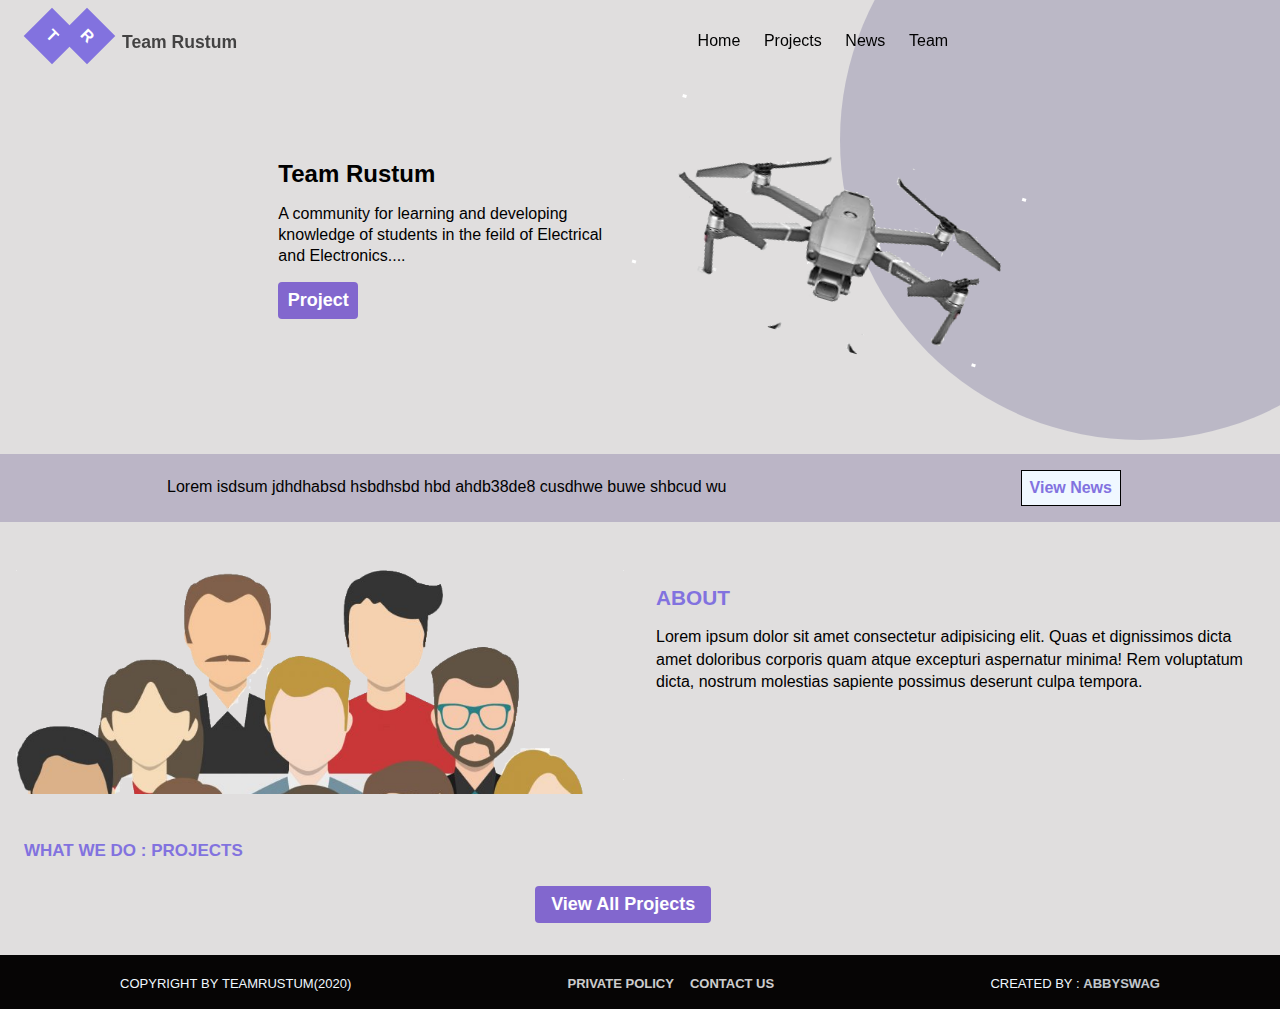
<file: index.html>
<!DOCTYPE html>
<html lang="en">
<head>
    <meta charset="UTF-8">
    <meta name="viewport" content="width=device-width, initial-scale=1.0">
    <meta http-equiv="X-UA-Compatible" content="ie=edge">
    <title>Team Rustum</title>
    <link rel="stylesheet" href="style.css">
</head>
<body>
    <div class="main-circle"></div>
    <div class="header">
        <div class="site-data">
            <div class="site-logo">
                <div class="logo-element">T</div>
                <div class="logo-element">R</div>
            </div>
            <div class="site-name">Team Rustum</div>
        </div>
        <div class="navbar">
            <ul class="nav-options">
                <li class="nav-option">Home</li>
                <li class="nav-option">Projects</li>
                <li class="nav-option">News</li>
                <li class="nav-option">Team</li>
            </ul>
        </div>
    </div>
    <div class="main">
        <div class="main-content">
            <p class="main-heading">Team Rustum</p>
            <p class="main-para">
                A community for learning and developing knowledge of students in the feild of Electrical and Electronics....
            </p>
            <div class="main-btn"><a href="#">Project</a></div>
        </div>
        <div class="main-img"></div>
    </div>
    <div class="news-section">
        <div class="news-headline">Lorem isdsum jdhdhabsd hsbdhsbd hbd ahdb38de8  cusdhwe buwe shbcud wu</div>
        <div class="news-btn">View News</div>
    </div>
    <div class="about-section">
        <div class="community-img"></div>
        <div class="about-content">
            <p class="about-heading">ABOUT</p>
            <p class="about-para">Lorem ipsum dolor sit amet consectetur adipisicing elit. Quas et dignissimos dicta amet doloribus corporis quam atque excepturi aspernatur minima! Rem voluptatum dicta, nostrum molestias sapiente possimus deserunt culpa tempora.</p>
        </div>
    </div>
    <div class="project-section">
        <p class="project-heading">What we do : Projects</p>
        <div class="feature-projects">
            <div class="feature-project"></div>
            <div class="feature-project"></div>
            <div class="feature-project"></div>
        </div>
        <div class="main-btn project-btn">View All Projects</div>
    </div>
    <div class="footer">
        <div class="footer-content">Copyright by teamrustum(2020)</div>
        <div class="footer-content">
            <div class="footer-link"><a href="#">Private Policy</a></div>
            <div class="footer-link"><a href="#">Contact Us</a></div>
        </div>
        <div class="footer-content">Created by : <a href="https://www.abbyswag.github.io">Abbyswag</a></div>
    </div>
    <script src="main.js"></script>
</body>
</html>
</file>
<file: style.css>
*{
    padding: 0rem;
    margin: 0rem;
}
body{
    color: black;
    background: #E0DEDE;
    font-size: 1rem;
    font-weight: normal;
    font-family: sans-serif;
    font-style: normal;
}
a{
    text-decoration: none;
    color: white;
}

.main-circle{
    position: absolute;
    width: 600px;
    height: 600px;
    opacity: 0.2;
    border-radius: 50%;
    top: -10rem;
    right: -10rem;
    background: #2A246A;
}
.header{
    display: flex;
    padding: 1rem;
    position: fixed;
    width: 100%;
}
.site-data{
    padding: 1rem;
    flex: 1;
    display: flex;
    justify-content: flex-start;
}
.site-logo{
    position: absolute;
    top: 1rem;
}
.site-name{
    padding: 0 0 0 90px;
    font-size: 1.1rem;
    font-weight: 600;
    opacity: .7;
}
.logo-element{
    position: absolute;
    width: 40px;
    height: 40px;
    background: #8272DF;
    transform: rotateZ(45deg);
    display: flex;
    align-items: center;
    font-weight: 600;
    color: white;
    justify-content: center;
}
.logo-element:nth-child(2){
    transform: translateX(35px) rotateZ(45deg);
}
.navbar{
    flex: 1;
}
.nav-options{
    list-style: none;
    padding: 1rem;
}
.nav-option{
    padding: .6rem;
    display: inline;
    cursor: pointer;
}
.main{
    padding: 9rem 1rem 4rem 1rem;
    display: flex;
    justify-content: center;
}
.main-content{}
.main-heading{
    font-size: 1.5rem;
    font-weight: 600;
    margin: 1rem;
}
.main-para{
    margin: 1rem;
    width: 22rem;
    line-height: 1.3rem;
}
.main-btn{
    font-size: 18px;
    text-align: center;
    color: #FFFFFF;
    background: #8267CE;
    margin: 1rem;
    width: 4rem;
    padding: .5rem;
    font-weight: 600;
    border-radius: 4px;
}
.main-img{
    background: url('./img/demo\(1\).png');
    transform: rotate(17deg);
    width: 371.28px;
    height: 198.43px;
}
.news-section{
    padding: 1rem;
    background: #bbb5c6;
    margin: 3rem 0rem 2rem 0rem;
    display: flex;
    justify-content: space-around;
}
.news-headline{
    padding: .5rem;
}
.news-btn{
    background: aliceblue;
    padding: .5rem;
    border: solid black 1px;
    color: #8272df;
    font-weight: 600;
    cursor: pointer;
}
.about-section{
    display: flex;
}
.community-img{
    background-image: url('./img/community.png');
    margin: 1rem;
    width: 20rem;
    height: 14rem;
    background-size: cover;
    background-repeat: no-repeat;
    flex: 1;
}
.about-content{
    flex: 1;
    padding: 1rem;
}
.about-heading{
    font-size: 1.3rem;
    font-weight: 600;
    color: #8272df;
    margin: 1rem 0rem;
}
.about-para{
    line-height: 1.4rem;
}
.project-section{
    padding: 1rem;
    display: grid;
    grid-template-areas:
        "h h h"
        "p p p"
        ". b .";
}
.project-heading{
    font-weight: 600;
    color: #8272df;
    font-size: 1.5rem;
    font-variant-caps: all-petite-caps;
    padding: .5rem;
    grid-area: inherit;
}
.feature-projects{
    display: grid;
    grid-template-columns: 1fr 1fr 1fr;
}
.feature-project{}
.project-btn{
    width: 10rem;
    grid-area: b;
}
.footer{
    padding: 1rem;
    display: grid;
    grid-template-areas:
        "copyright links author";
    background-color: #060505;
}
.footer-content{
    color: aliceblue;
    text-align: center;
    font-variant-caps: all-petite-caps;
    font-size: 1.2rem;
}
.footer-content:nth-child(2){
    display: flex;
    justify-content: center;
}
.footer-content:nth-child(3) a{
    font-weight: 600;
    color: aliceblue;
    opacity: .8;
}
.footer-link{
    opacity: .8;
    font-weight: 600;
    text-align: center;
    margin: 0 .5rem;
}
</file>
